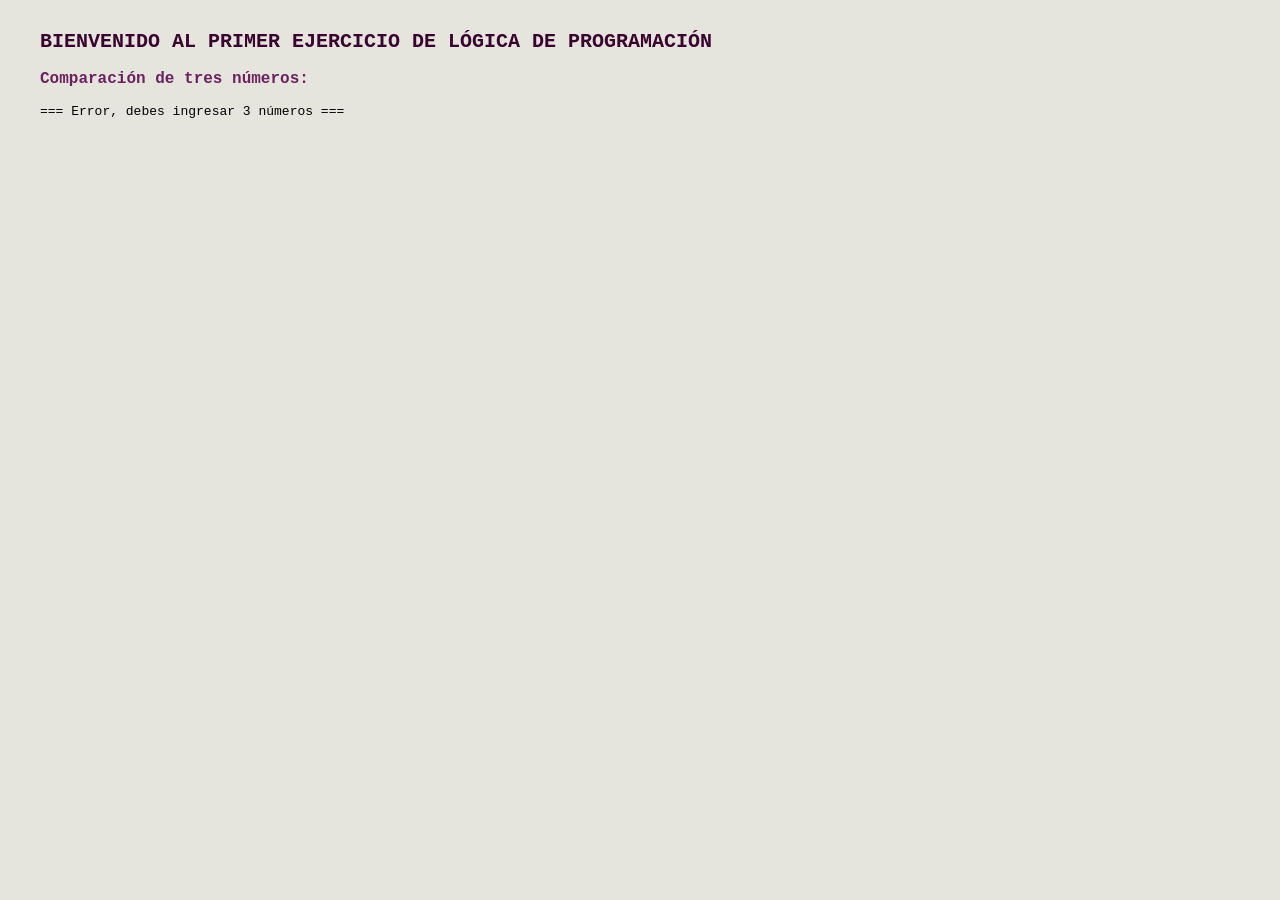
<file: SA-PLD1 - Ejercicio de lógica de programación 1/index.html>
<!DOCTYPE html>
<html lang="en">
<head>
    <meta charset="UTF-8">
    <meta name="viewport" content="width=device-width, initial-scale=1.0">
    <link rel="stylesheet" href="style.css">
    <title>Logica Programacion | 1</title>
</head>
<body>
    <h2 class="t1">Bienvenido al primer ejercicio de lógica de programación</h2>
    <h3 class="t2">Comparación de tres números:</h3>
    <div id="resultado"></div>

    <script src="script.js"></script>
</body>
</html>
</file>
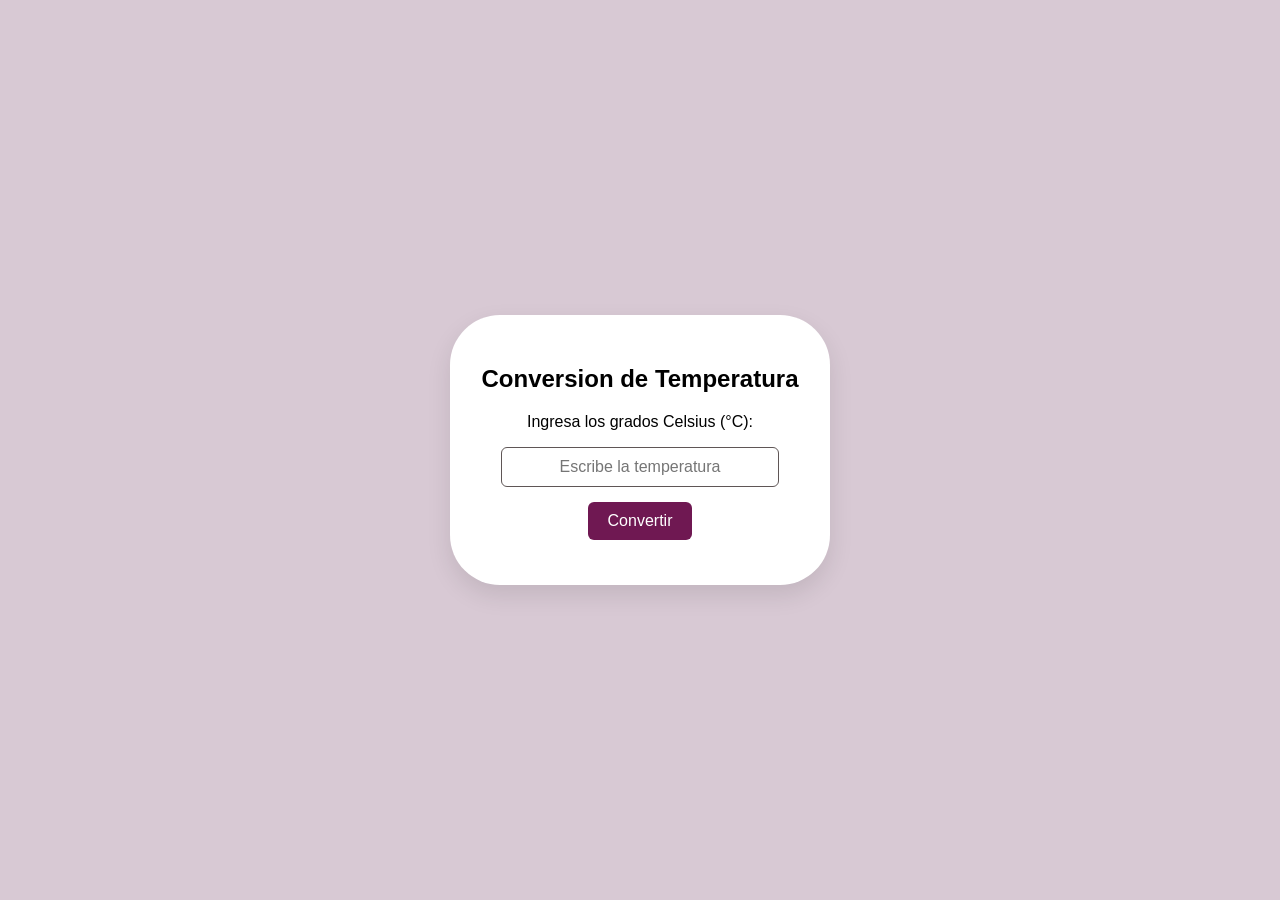
<file: SA-PLD2 - Ejercicio de lógica de programación 2/index.html>
<!DOCTYPE html>
<html lang="en">
<head>
    <meta charset="UTF-8">
    <meta name="viewport" content="width=device-width, initial-scale=1.0">
    <title>Conversor de Temperatura - logica-programacion-2</title>
    <link rel="stylesheet" href="styles.css">
</head>

<body>
    <div class="card">
        <h2>Conversion de Temperatura</h2>
        <p>Ingresa los grados Celsius (°C):</p>

        <input type="text" id="celsiusInput" placeholder="Escribe la temperatura">
        <br>
        <button onclick="conversionTemp()">Convertir</button>

        <div id="mensajeError" class="error"></div>
        <div id="resultado" class="resultado"></div>
    </div>

    <script src="script.js"></script>
</body>
</html>
</file>
<file: SA-PLD1 - Ejercicio de lógica de programación 1/style.css>
body{
    font-family: 'Courier New', Courier, monospace;
    margin: 10px 0 0 40px;
    background-color: rgb(230, 229, 221);
}

.t1{
    text-transform: uppercase;
    font-size: 20px;
    font-weight: bolder;
    color:rgb(57, 4, 48);
    margin-top: 30px;
}
.t2{
    font-family: 'Courier New', Courier, monospace;
    font-size: 16px;
    font-weight: bold;
    color: rgb(107, 34, 95);   
}
#resultado{
    font-family: 'Courier New', Courier, monospace;
    font-size:small;
}
</file>
<file: SA-PLD2 - Ejercicio de lógica de programación 2/styles.css>
body {
    font-family: Arial, sans-serif;
    background-color: #d8c9d4;
    display: flex;
    justify-content: center;
    align-items: center;
    height: 100vh;
    margin: 0;
}
.card {
    background: white;
    padding: 30px;
    border-radius: 50px;
    box-shadow: 0px 10px 25px rgba(0, 0, 0, 0.1);
    text-align: center;
    width: 320px;
}
input {
    padding: 10px;
    width: 80%;
    margin-bottom: 15px;
    border: 1px solid #5f5656;
    border-radius: 6px;
    font-size: 16px;
    text-align: center;
}

button {
    padding: 10px 20px;
    background-color: #6f1852;
    color: white;
    border: none;
    border-radius: 6px;
    font-size: 16px;
    cursor: pointer;
}

button:hover {
    background-color: hsl(332, 100%, 35%);
}

.error {
    color: #910a17;
    margin-top: 15px;
    font-weight: bold;
}

.resultado {
    text-align: left;
    color: #1a4e7b;
    margin-top: 15px;
    font-weight: bold;
    line-height: 1.5;
}
</file>
